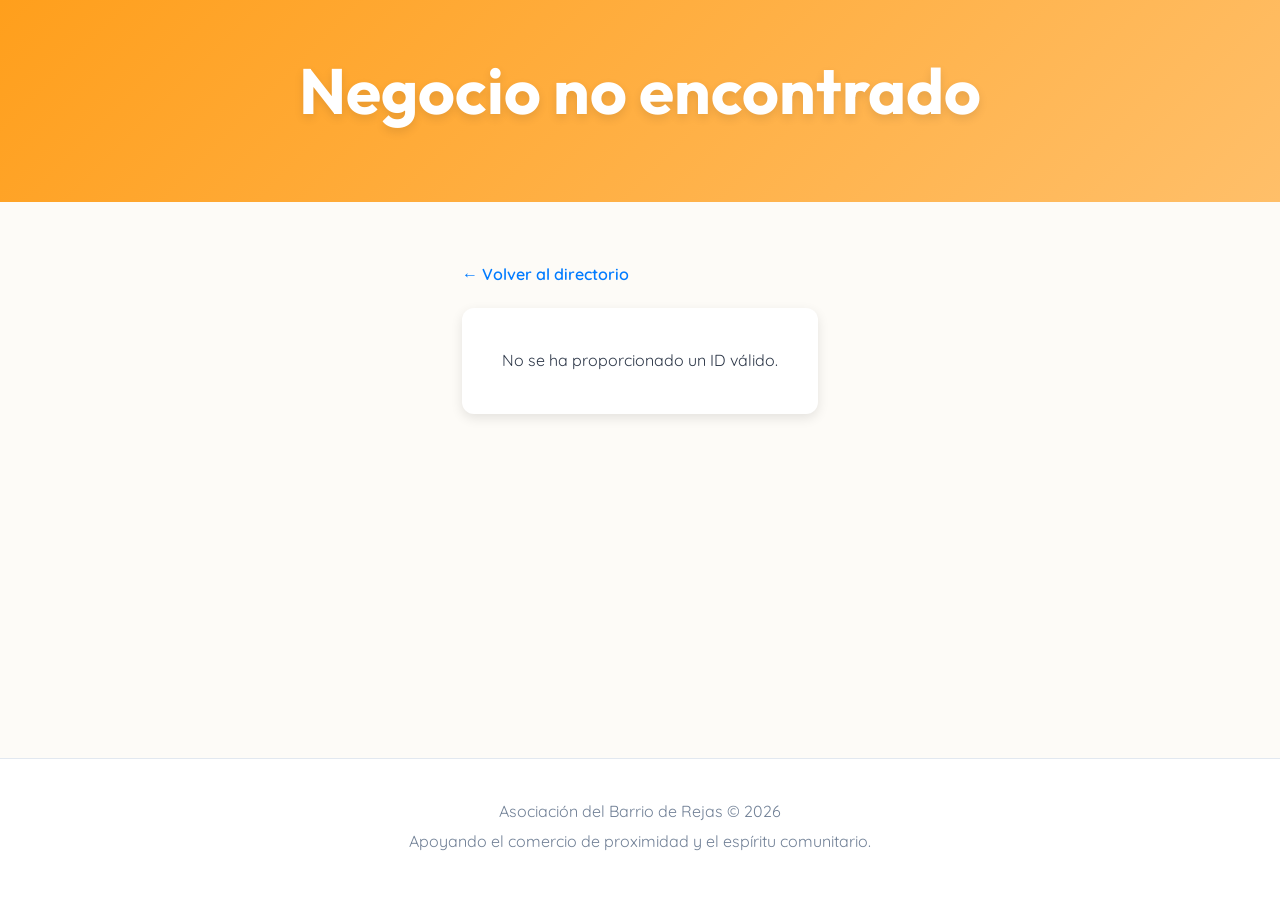
<file: detalle.html>
<!DOCTYPE html>
<html lang="es">
<head>
    <meta charset="UTF-8">
    <meta name="viewport" content="width=device-width, initial-scale=1.0">
    <title>Detalle del Negocio - Barrio de Rejas</title>
    <!-- Google Fonts -->
    <link rel="preconnect" href="https://fonts.googleapis.com">
    <link rel="preconnect" href="https://fonts.gstatic.com" crossorigin>
    <link href="https://fonts.googleapis.com/css2?family=Outfit:wght@300;400;600;700&family=Quicksand:wght@400;500;600;700&display=swap" rel="stylesheet">
    <link rel="stylesheet" href="styles.css">
    <style>
        .detail-container {
            max-width: 800px;
            margin: 40px auto;
            padding: 20px;
        }
        .back-link {
            display: inline-block;
            margin-bottom: 20px;
            text-decoration: none;
            color: #007bff;
            font-weight: 600;
        }
        .back-link:hover {
            text-decoration: underline;
        }
        .detail-card {
            background-color: #fff;
            border-radius: 12px;
            box-shadow: 0 4px 12px rgba(0,0,0,0.1);
            overflow: hidden;
        }
        .detail-img {
            width: 100%;
            height: 350px;
            object-fit: cover;
        }
        .detail-body {
            padding: 30px;
        }
        .detail-badge {
            display: inline-block;
            background-color: #f1f5f9;
            color: #3b82f6;
            padding: 6px 12px;
            border-radius: 20px;
            font-size: 0.9rem;
            font-weight: 600;
            margin-bottom: 15px;
        }
        .detail-desc {
            font-size: 1.1rem;
            color: #4b5563;
            line-height: 1.6;
            margin-bottom: 30px;
        }
        .contact-grid {
            display: grid;
            grid-template-columns: repeat(auto-fit, minmax(200px, 1fr));
            gap: 20px;
            border-top: 1px solid #e2e8f0;
            padding-top: 25px;
        }
        .contact-item {
            display: flex;
            align-items: flex-start;
            gap: 12px;
        }
        .contact-icon {
            font-size: 1.5rem;
            line-height: 1;
        }
        .contact-text strong {
            display: block;
            font-size: 0.9rem;
            color: #64748b;
            margin-bottom: 4px;
        }
        .contact-text a, .contact-text span {
            color: #1e293b;
            text-decoration: none;
            font-weight: 500;
        }
        .contact-text a:hover {
            color: #3b82f6;
        }
    </style>
</head>
<body>
    <header class="hero" style="padding: 40px 20px;">
        <div class="hero-content">
            <h1 id="b-name">Cargando...</h1>
        </div>
    </header>

    <main class="detail-container">
        <a href="index.html" class="back-link">← Volver al directorio</a>
        <div id="detail-card" class="detail-card">
            <!-- El contenido se inyecta desde detalle.js -->
            <div style="padding:40px; text-align:center;">Cargando información...</div>
        </div>
    </main>

    <footer class="main-footer">
        <p>Asociación del Barrio de Rejas &copy; 2026</p>
        <p>Apoyando el comercio de proximidad y el espíritu comunitario.</p>
    </footer>

    <script src="data.js?v=2"></script>
    <script src="detalle.js?v=2"></script>
</body>
</html>
</file>
<file: styles.css>
/* DESIGN TOKENS */
:root {
    --color-primary: #FF9F1C;   /* Warm Orange */
    --color-primary-hover: #E38D18;
    --color-secondary: #2EC4B6; /* Cheerful teal */
    --color-tertiary: #FFBF69;  /* Soft yellow/orange */
    --color-bg: #FDFBF7;        /* Warm off-white */
    --color-surface: #FFFFFF;
    --color-text-main: #2D3748;
    --color-text-muted: #718096;
    
    --font-heading: 'Outfit', sans-serif;
    --font-body: 'Quicksand', sans-serif;
    
    --shadow-soft: 0 10px 25px -5px rgba(0, 0, 0, 0.05), 0 8px 10px -6px rgba(0, 0, 0, 0.01);
    --shadow-hover: 0 20px 25px -5px rgba(0, 0, 0, 0.1), 0 10px 10px -5px rgba(0, 0, 0, 0.04);
    
    --radius-md: 12px;
    --radius-lg: 20px;
    --radius-pill: 50px;
    
    --transition-bounce: calc(0.3s) cubic-bezier(0.175, 0.885, 0.32, 1.275);
    --transition-smooth: 0.2s ease-in-out;
}

/* RESET & BASE */
* {
    margin: 0;
    padding: 0;
    box-sizing: border-box;
}

body {
    font-family: var(--font-body);
    background-color: var(--color-bg);
    color: var(--color-text-main);
    line-height: 1.6;
    -webkit-font-smoothing: antialiased;
    min-height: 100vh;
    display: flex;
    flex-direction: column;
}

h1, h2, h3, h4 {
    font-family: var(--font-heading);
    font-weight: 700;
    color: var(--color-text-main);
}

img {
    max-width: 100%;
    display: block;
}

.container {
    max-width: 1200px;
    margin: 0 auto;
    padding: 0 20px;
    flex-grow: 1;
}

/* HERO SECTION */
.hero {
    position: relative;
    background: linear-gradient(135deg, var(--color-primary) 0%, var(--color-tertiary) 100%);
    color: white;
    text-align: center;
    padding: 80px 20px 120px;
}

.hero-content {
    position: relative;
    z-index: 2;
    max-width: 800px;
    margin: 0 auto;
}

.hero h1 {
    font-size: clamp(2.5rem, 5vw, 4.5rem);
    color: white;
    margin-bottom: 20px;
    text-shadow: 0 4px 10px rgba(0,0,0,0.1);
}

.hero p {
    font-size: clamp(1.1rem, 2vw, 1.4rem);
    opacity: 0.95;
    font-weight: 500;
}

/* Wavy Divider */
.custom-shape-divider-bottom {
    position: absolute;
    bottom: -1px;
    left: 0;
    width: 100%;
    overflow: hidden;
    line-height: 0;
    transform: rotate(180deg);
}
.custom-shape-divider-bottom svg {
    position: relative;
    display: block;
    width: calc(100% + 1.3px);
    height: 70px;
}
.custom-shape-divider-bottom .shape-fill {
    fill: var(--color-bg);
}

/* CONTROLS (Search & Filters) */
.controls {
    margin-top: -30px;
    position: relative;
    z-index: 10;
    display: flex;
    flex-direction: column;
    align-items: center;
    gap: 30px;
    margin-bottom: 50px;
}

.search-bar {
    display: flex;
    width: 100%;
    max-width: 600px;
    background: var(--color-surface);
    border-radius: var(--radius-pill);
    padding: 8px 15px;
    box-shadow: var(--shadow-soft);
    border: 2px solid transparent;
    transition: var(--transition-smooth);
}

.search-bar:focus-within {
    border-color: var(--color-secondary);
    box-shadow: var(--shadow-hover);
}

.search-bar input {
    flex: 1;
    border: none;
    outline: none;
    padding: 12px 15px;
    font-size: 1.1rem;
    font-family: inherit;
    border-radius: var(--radius-pill);
    color: var(--color-text-main);
}

.search-bar .btn-search {
    background: var(--color-secondary);
    color: white;
    border: none;
    border-radius: 50%;
    width: 45px;
    height: 45px;
    cursor: pointer;
    display: flex;
    align-items: center;
    justify-content: center;
    font-size: 1.2rem;
    transition: var(--transition-bounce);
}

.search-bar .btn-search:hover {
    transform: scale(1.1) rotate(5deg);
    background: #25a498;
}

/* Filters */
.filters {
    display: flex;
    gap: 12px;
    flex-wrap: wrap;
    justify-content: center;
}

.filter-btn {
    background: var(--color-surface);
    color: var(--color-text-muted);
    border: 2px solid #E2E8F0;
    padding: 10px 24px;
    border-radius: var(--radius-pill);
    font-family: var(--font-heading);
    font-weight: 600;
    font-size: 1rem;
    cursor: pointer;
    transition: var(--transition-bounce);
    box-shadow: 0 2px 5px rgba(0,0,0,0.02);
}

.filter-btn:hover {
    transform: translateY(-3px);
    border-color: var(--color-secondary);
    color: var(--color-secondary);
}

.filter-btn.active {
    background: var(--color-secondary);
    color: white;
    border-color: var(--color-secondary);
    box-shadow: 0 8px 15px rgba(46, 196, 182, 0.3);
}

/* BUSINESS GRID */
.business-grid {
    display: grid;
    grid-template-columns: repeat(auto-fill, minmax(300px, 1fr));
    gap: 30px;
    margin-bottom: 80px;
}

/* CARD DESIGN */
.card {
    background: var(--color-surface);
    border-radius: var(--radius-lg);
    overflow: hidden;
    box-shadow: var(--shadow-soft);
    transition: var(--transition-bounce);
    position: relative;
    display: flex;
    flex-direction: column;
    border: 1px solid #F0F4F8;
    animation: fadeIn 0.4s ease-out backwards;
}

@keyframes fadeIn {
    from { opacity: 0; transform: translateY(20px); }
    to { opacity: 1; transform: translateY(0); }
}

.card:hover {
    transform: translateY(-8px) scale(1.02);
    box-shadow: var(--shadow-hover);
}

.card-img-wrapper {
    height: 180px;
    overflow: hidden;
    position: relative;
    background: #E2E8F0;
}

.card-img-wrapper img {
    width: 100%;
    height: 100%;
    object-fit: cover;
    transition: transform 0.5s ease;
}

.card:hover .card-img-wrapper img {
    transform: scale(1.08);
}

.category-badge {
    position: absolute;
    top: 15px;
    right: 15px;
    background: rgba(255, 255, 255, 0.95);
    color: var(--color-primary);
    padding: 5px 12px;
    border-radius: var(--radius-pill);
    font-size: 0.8rem;
    font-weight: 700;
    text-transform: uppercase;
    letter-spacing: 0.5px;
    box-shadow: 0 4px 6px rgba(0,0,0,0.1);
}

.card-content {
    padding: 24px;
    flex-grow: 1;
    display: flex;
    flex-direction: column;
}

.card-title {
    font-size: 1.4rem;
    margin-bottom: 8px;
    color: var(--color-text-main);
}

.card-desc {
    color: var(--color-text-muted);
    font-size: 0.95rem;
    margin-bottom: 20px;
    line-height: 1.5;
    flex-grow: 1;
}

.card-meta {
    display: flex;
    align-items: center;
    gap: 8px;
    color: var(--color-text-main);
    font-weight: 600;
    font-size: 0.9rem;
    margin-top: auto;
    padding-top: 15px;
    border-top: 1px dashed #E2E8F0;
}

.card-meta span.icon {
    font-size: 1.1rem;
}

.no-results {
    text-align: center;
    padding: 40px;
    font-size: 1.2rem;
    color: var(--color-text-muted);
}

.hidden {
    display: none !important;
}

/* MAP SECTION */
.map-section {
    margin-top: 60px;
    margin-bottom: 20px;
    background: var(--color-surface);
    border-radius: var(--radius-lg);
    overflow: hidden;
    box-shadow: var(--shadow-soft);
    border: 1px solid #F0F4F8;
}

.map-header {
    padding: 30px 20px 20px;
    text-align: center;
}

.map-header h2 {
    font-size: 2rem;
    color: var(--color-text-main);
    margin-bottom: 10px;
}

.map-header p {
    color: var(--color-text-muted);
    font-size: 1.1rem;
}

.map-container {
    width: 100%;
    height: 400px;
    background: #E2E8F0;
    line-height: 0;
}

.map-container iframe {
    width: 100%;
    height: 100%;
    border: none;
}

/* FOOTER */
.main-footer {
    background: white;
    border-top: 1px solid #E2E8F0;
    text-align: center;
    padding: 40px 20px;
    color: var(--color-text-muted);
    margin-top: auto;
}

.main-footer p {
    margin-bottom: 5px;
}

/* RESPONSIVE */
@media (max-width: 600px) {
    .controls {
        gap: 20px;
    }
    .filters {
        gap: 8px;
    }
    .filter-btn {
        padding: 8px 16px;
        font-size: 0.9rem;
    }
}
</file>
